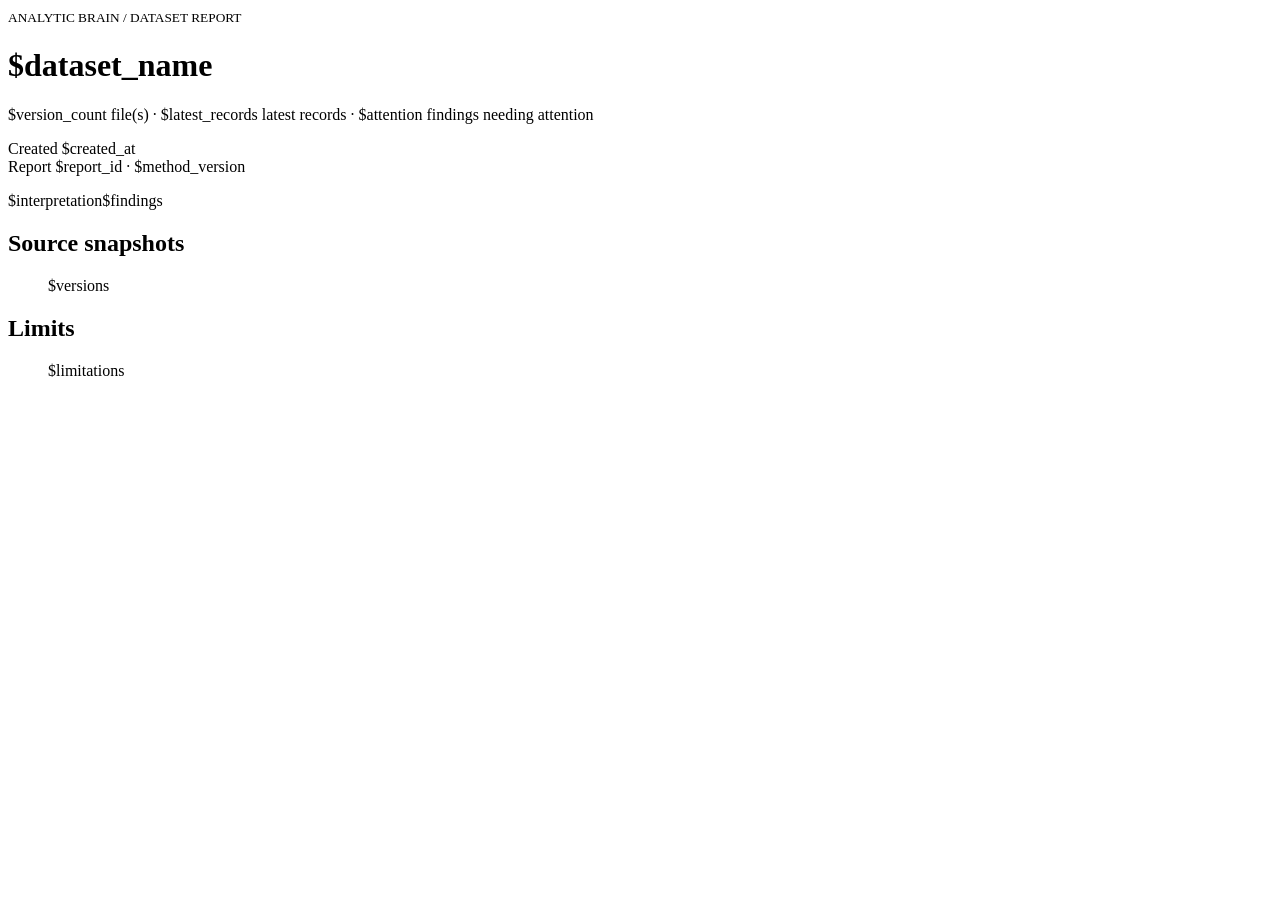
<file: src/reviso/server/templates/report.html>
<!doctype html><html lang="en"><meta charset="utf-8"><meta name="viewport" content="width=device-width"><title>$dataset_name — Analytic Brain</title>
<style>$styles</style>
<small>ANALYTIC BRAIN / DATASET REPORT</small><h1>$dataset_name</h1><p>$version_count file(s) · $latest_records latest records · $attention findings needing attention</p><p>Created $created_at<br>Report $report_id · $method_version</p>$interpretation$findings<h2>Source snapshots</h2><ul>$versions</ul><h2>Limits</h2><ul>$limitations</ul></html>
</file>
